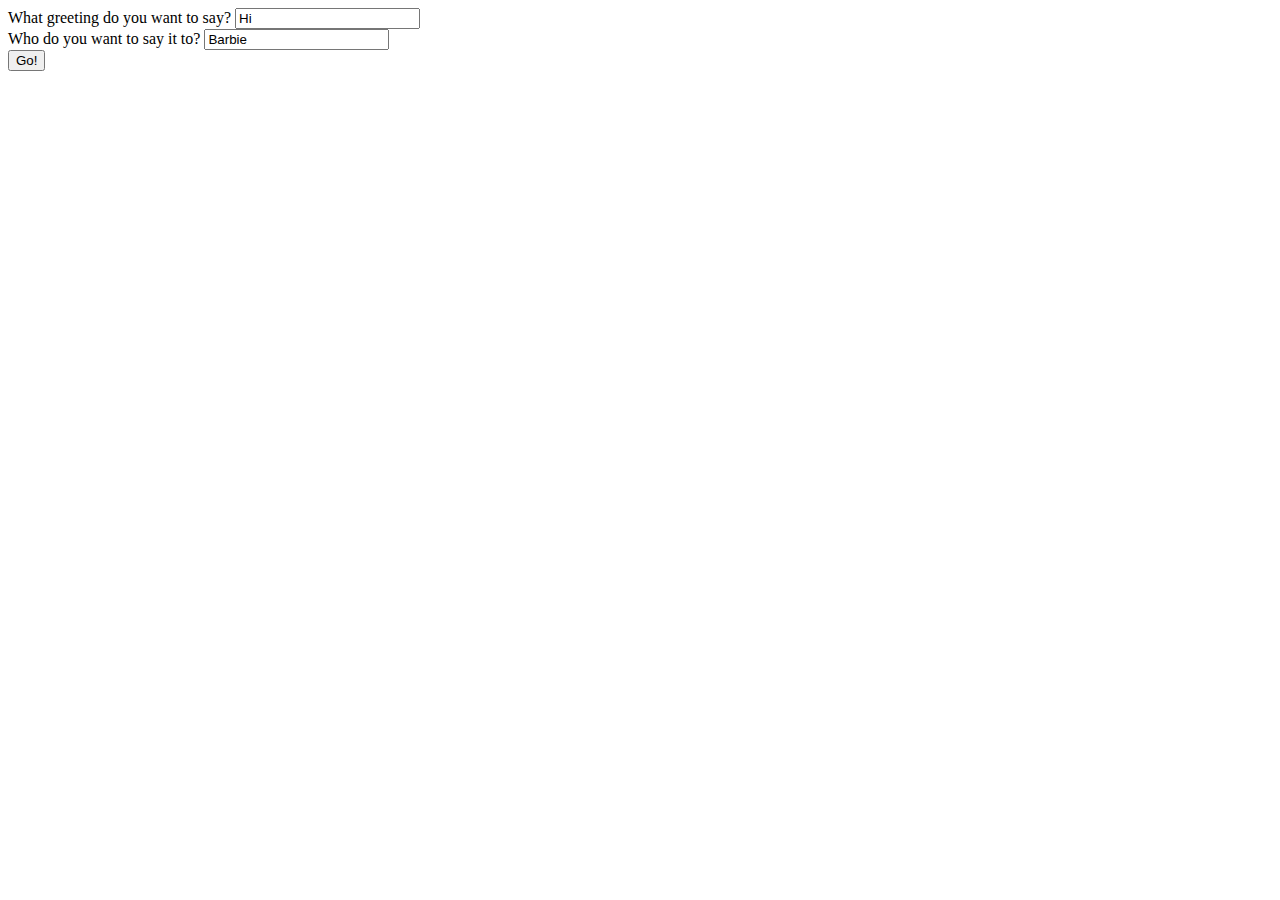
<file: Aula 3/Forms-post/index.html>
<!DOCTYPE html>
<html>
<head>
    <meta charset="UTF-8">
    <meta name="viewport" content="width=device-width, initial-scale=1.0">
    <title>Aula 3</title>
</head>
<body>
    <form action="https://www.barbiefilme.com.br/" target="blank" method="POST">
        <div>
          <label for="say">What greeting do you want to say?</label>
          <input name="say" id="say" value="Hi" />
        </div>
        <div>
          <label for="to">Who do you want to say it to?</label>
          <input name="to" id="to" value="Barbie" />
        </div>
        <div>
          <button>Go!</button>
        </div>
      </form>
</body>
</html>
</file>
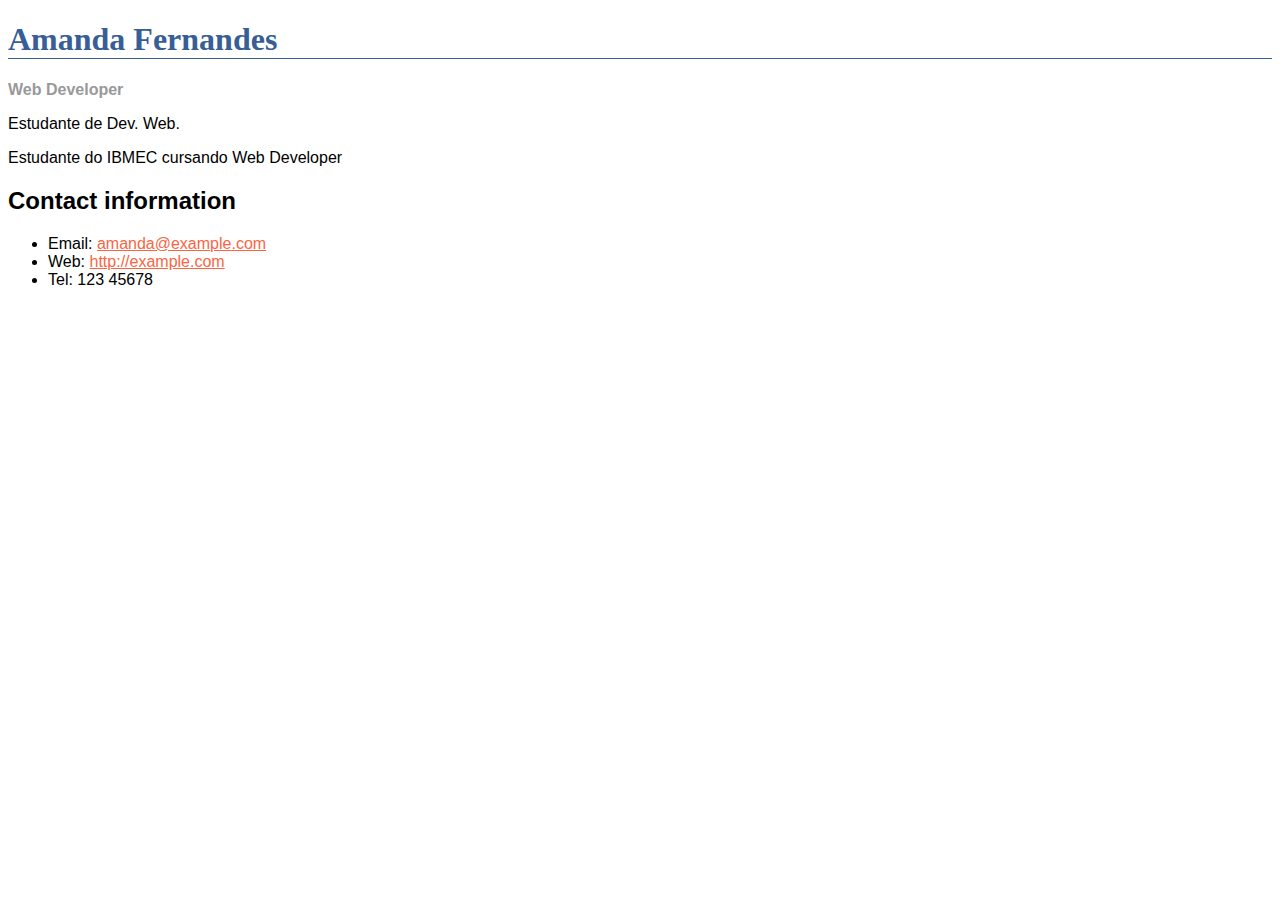
<file: Aula 4/Exercicio-Modzilla/index.html>
<!DOCTYPE html>
<html lang="en">
<head>
    <meta charset="UTF-8">
    <meta name="viewport" content="width=device-width, initial-scale=1.0">

    <link rel="stylesheet" href="style.css">

    <title>Document</title>
</head>
<body>
    <h1>Amanda Fernandes</h1>
    <div class="job-title">Web Developer</div>
    <p>Estudante de Dev. Web.</p>
    
    <p>Estudante do IBMEC cursando Web Developer</p>
    
    <h2>Contact information</h2>
    <ul>
      <li>Email: <a href="mailto:amanda@example.com">amanda@example.com</a></li>
      <li>Web: <a href="http://example.com">http://example.com</a></li>
      <li>Tel: 123 45678</li>
    </ul>
</body>
</html>
</file>
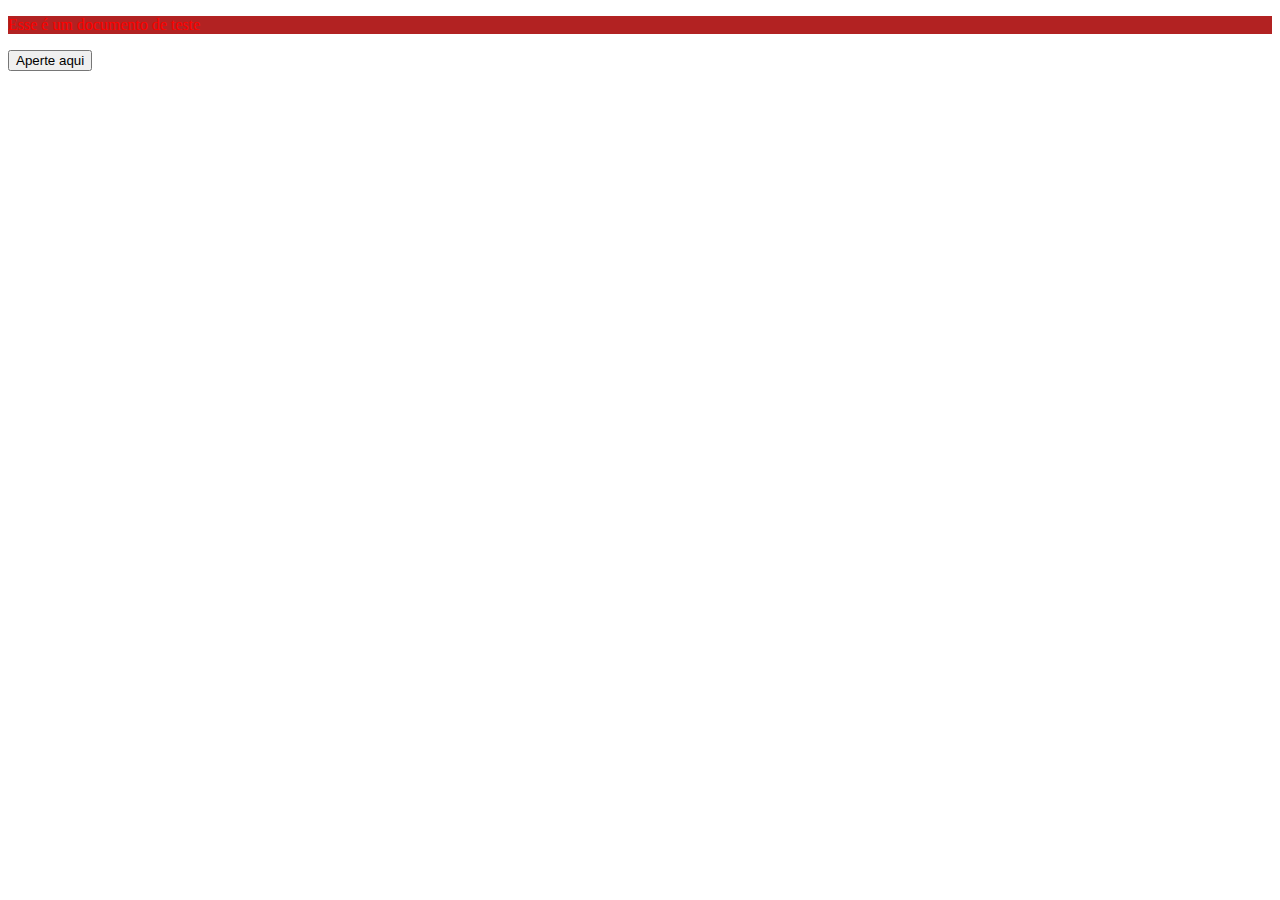
<file: Aula1/aula1.html>
<!DOCTYPE html>
<html>  
    <head>
        <title>
            Documento de Teste
        </title>
        <link rel="stylesheet" href="estilo.css">
        <style>
        p {
            color : red ;
        }
        </style>
    </head>
    <body>  
        <p> 
            Esse é um documento de teste
        </p>
        <script>
            function teste(){
                document.write("Apenas um teste")
            }
        </script>
        <button onclick="teste()">
                Aperte aqui
        </button>
</body>
</html>
</file>
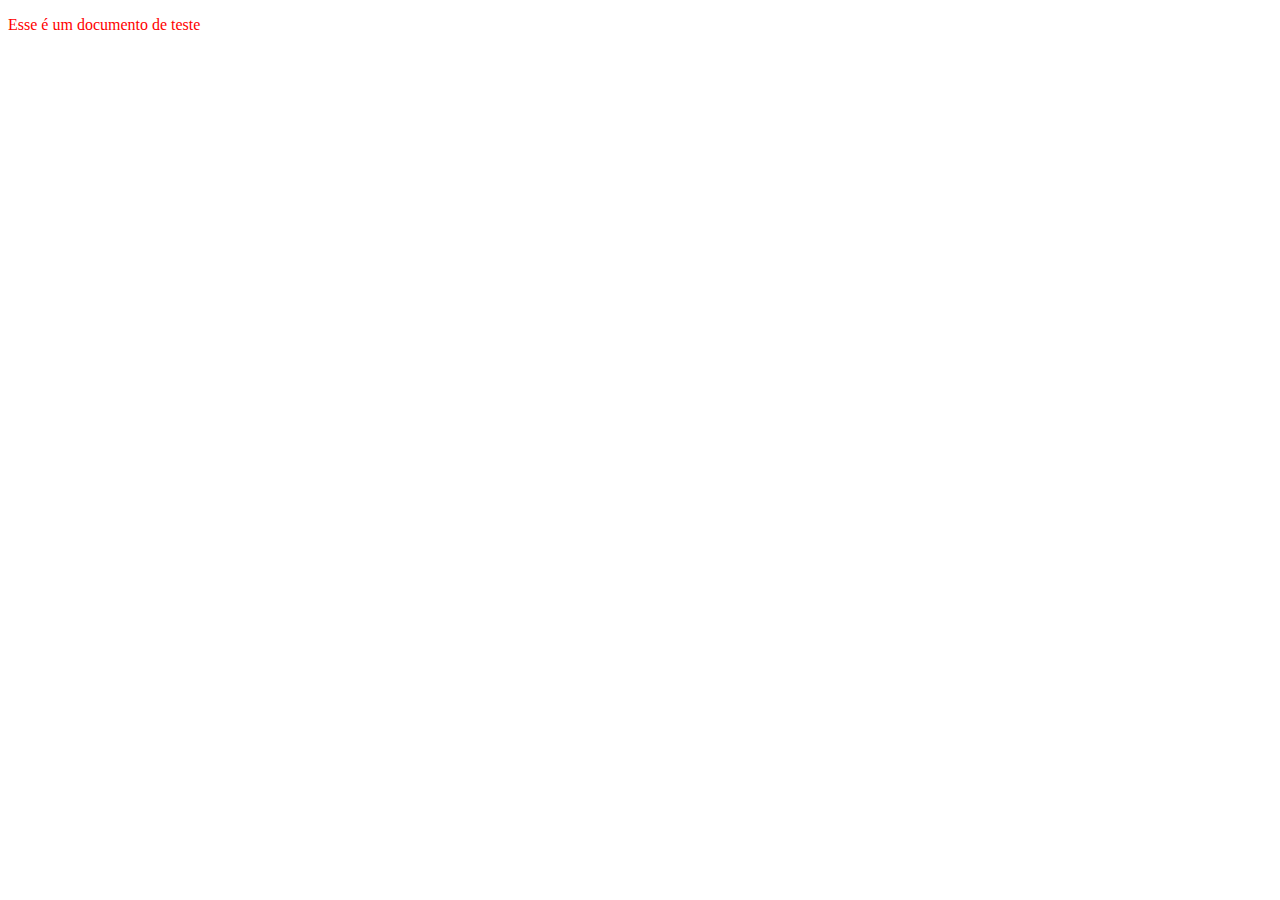
<file: Aula1/exemplo1.html>
<!DOCTYPE html>
<html>  
    <head>
        <title>
            Documento de Teste
        </title>
        <style>
        p {
            color : red ;
        }
        </style>
    </head>
    <body>  
        <p> 
            Esse é um documento de teste
        </p>
    </body>
</html>
</file>
<file: Aula 4/Exercicio-Modzilla/style.css>
body {
    font-family: Arial, Helvetica, sans-serif;
  }
  
  h1 {
    color: #375e97;
    font-size: 2em;
    font-family: Georgia, 'Times New Roman', Times, serif;
    border-bottom: 1px solid #375e97;
  }
  
  h2 {
    font-size: 1.5em;
  }
  
  .job-title {
    color: #999999;
    font-weight: bold;
  }
  
  a:link, a:visited {
    color: #fb6542;
  }
  
  a:hover {
    text-decoration: none;
  }
</file>
<file: Aula1/estilo.css>
p{
    background-color: #b22222;
}
</file>
